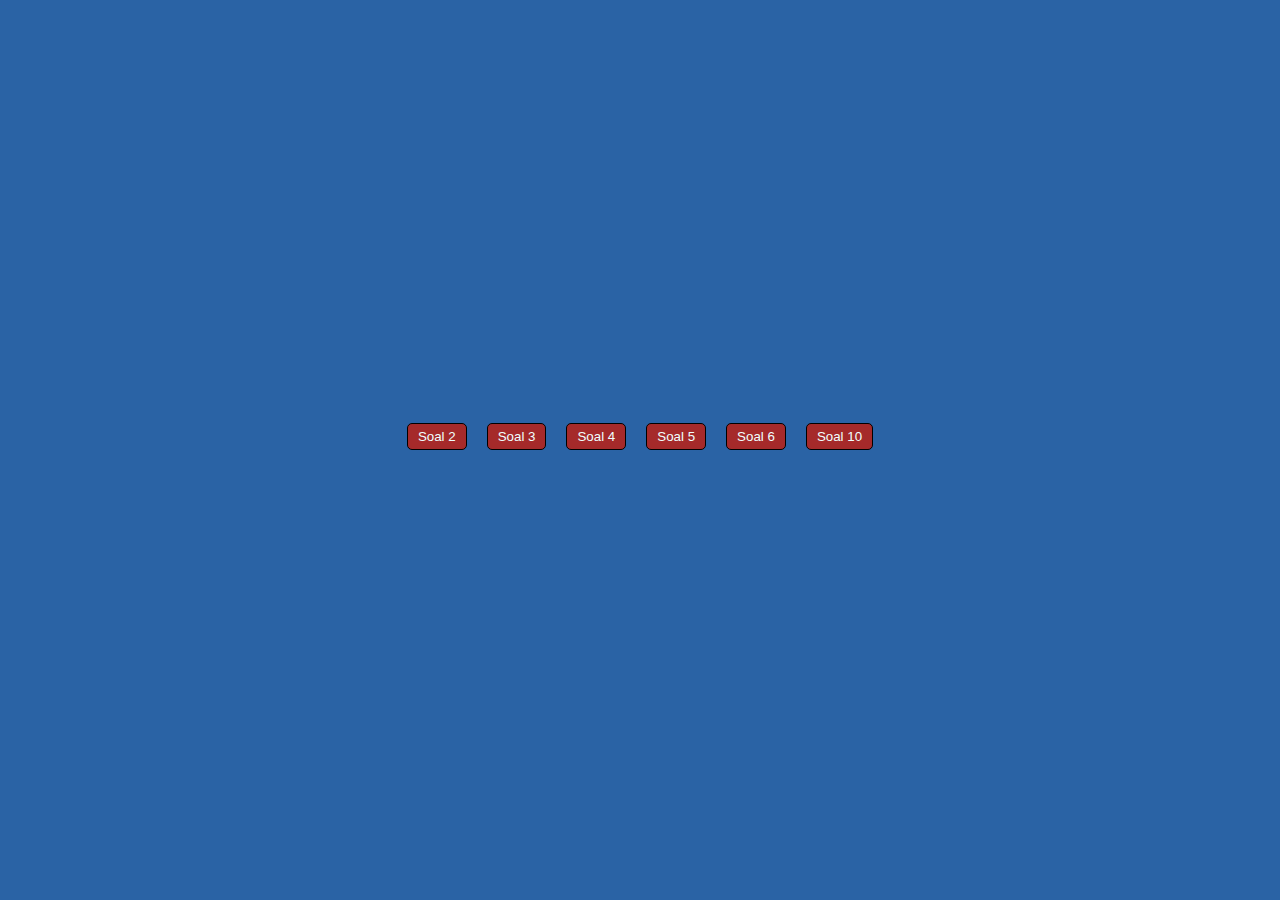
<file: index.html>
<!DOCTYPE html>
<html lang="en">
<head>
    <meta charset="UTF-8">
    <meta name="viewport" content="width=device-width, initial-scale=1.0">
    <title>UH JS</title>
    <link rel="stylesheet" href="style.css">
</head>
<body style="background-color: rgb(42, 99, 165);">
    <div style="display: flex; justify-content: space-around;" class="package">
        <div class="button">
            <a href="soal_2.html"><button>Soal 2</button></a>
            <a href="soal_3.html"><button>Soal 3</button></a>
            <a href="soal_4.html"><button>Soal 4</button></a>
            <a href="soal_5.html"><button>Soal 5</button></a>
            <a href="soal_6.html"><button>Soal 6</button></a>
            <a href="soal_10.html"><button>Soal 10</button></a>
        </div>
    </div>
</body>
</html>
</file>
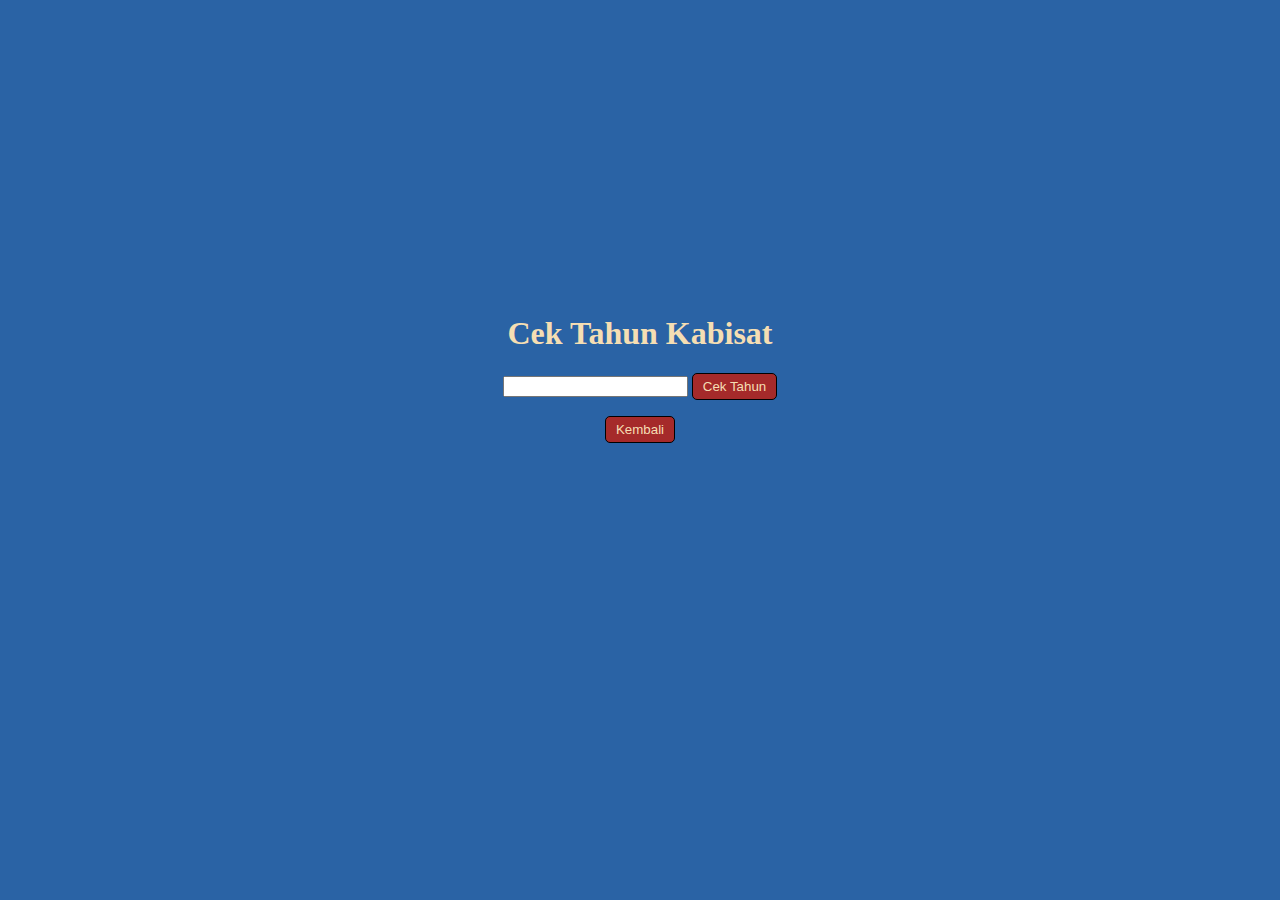
<file: soal_10.html>
<!DOCTYPE html>
<html lang="en">
<head>
    <meta charset="UTF-8">
    <meta name="viewport" content="width=device-width, initial-scale=1.0">
    <title>Tahun Kabisat</title>
</head>
<body style="background-color: rgb(42, 99, 165); color: wheat;">
    <center>
        <div class="tahun_kabisat" style="margin-top: 35vh;">
            <h1>Cek Tahun Kabisat</h1>
            <label for="tahun"></label>
            <input type="number" id="tahun">
            <button onclick="cek_tahun()" style="background-color: brown; border-radius: 5px; color: wheat;  padding-right: 10px; padding-left: 10px; padding-top: 5px; padding-bottom: 5px; border: 1px black solid;">Cek Tahun</button>
            <p id="tahun_kabisat"></p>
            <a href="index.html"><button style="background-color: brown; border-radius: 5px; color: wheat;  padding-right: 10px; padding-left: 10px; padding-top: 5px; padding-bottom: 5px; border: 1px black solid;">Kembali</button></a>
        </div>
    </center>
    <script>
        function cek_tahun(){
            const tahun = parseFloat(document.getElementById('tahun').value);
            const tahun_kabisat = document.getElementById('tahun_kabisat');

            if (tahun % 4 === 0){
                tahun_kabisat.textContent="TAHUN KABISAT";
            }
            else{
                tahun_kabisat.textContent="BUKAN TAHUN KABISAT";
            }
        }
    </script>
</body>
</html>
</file>
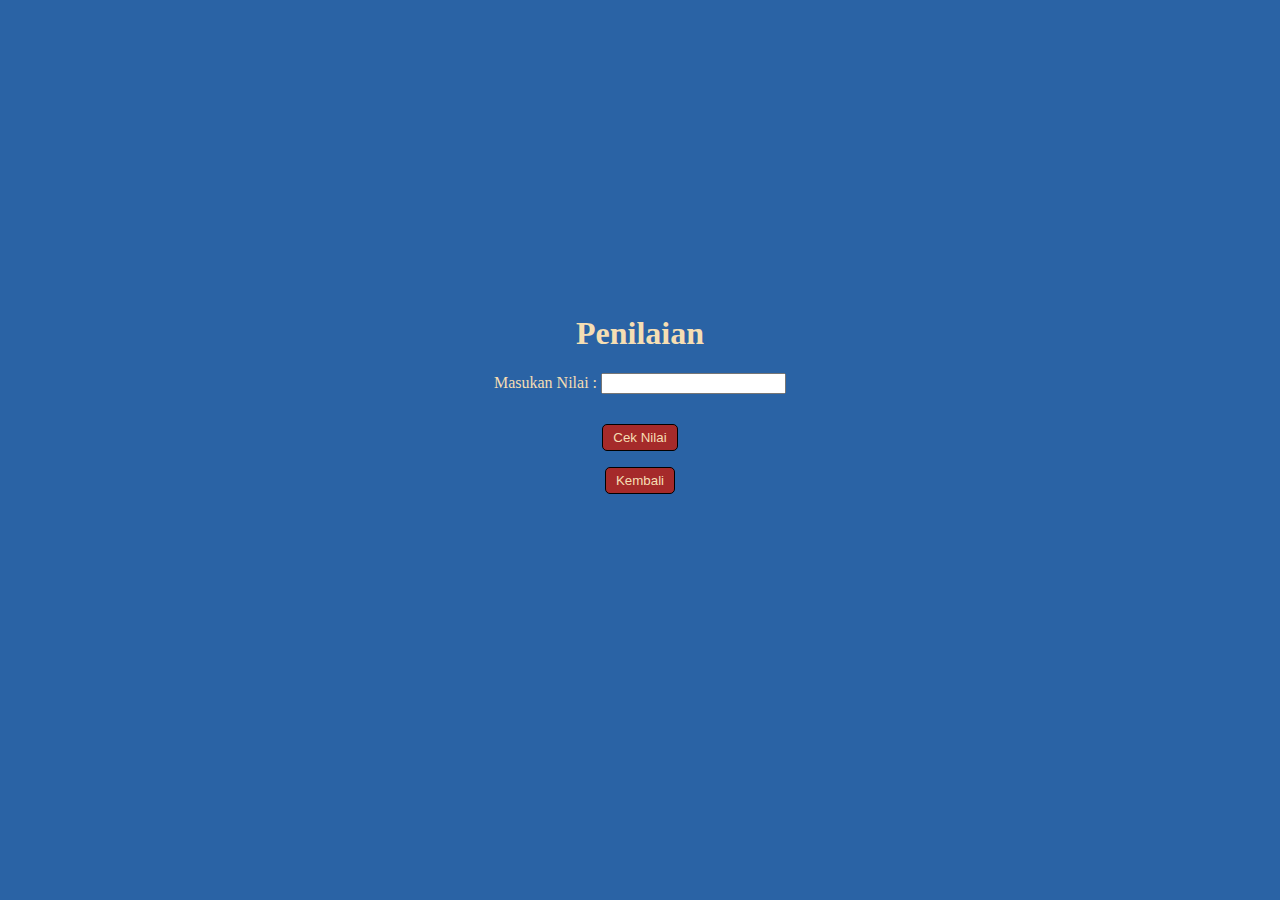
<file: soal_2.html>
<!DOCTYPE html>
<html lang="en">
<head>
    <meta charset="UTF-8">
    <meta name="viewport" content="width=device-width, initial-scale=1.0">
    <title>Nilai</title>
</head>
<body style="background-color: rgb(42, 99, 165);">
    <div style="margin-top: 35vh; color: wheat;" class="input">
        <center>
            <h1>Penilaian</h1>
            <label for="nilai">Masukan Nilai :</label>
            <input type="number" id="nilai"><br>
            <button style="margin-top: 30px; background-color: brown; border-radius: 5px; color: wheat;  padding-right: 10px; padding-left: 10px; padding-top: 5px; padding-bottom: 5px; border: 1px black solid;" onclick="ceknilai()">Cek Nilai</button>
            <p id="hasil"></p>
            <a href="index.html"><button style="background-color: brown; border-radius: 5px; color: wheat;  padding-right: 10px; padding-left: 10px; padding-top: 5px; padding-bottom: 5px; border: 1px black solid;">Kembali</button></a>
        </center>
    </div>
    <script>
        function ceknilai(){
            const inputNilai= parseInt(document.getElementById('nilai').value);
            const hasil = document.getElementById('hasil');

            if(inputNilai > 80){
                hasil.textContent="SANGAT MEMUASKAN"
            }
            if(inputNilai >= 60 && inputNilai <= 80){
                hasil.textContent="MEMUASKAN"
            }
            if(inputNilai <= 60){
                hasil.textContent="JANGAN MENYERAH !!!"
            }
        }
    </script>
</body>
</html>
</file>
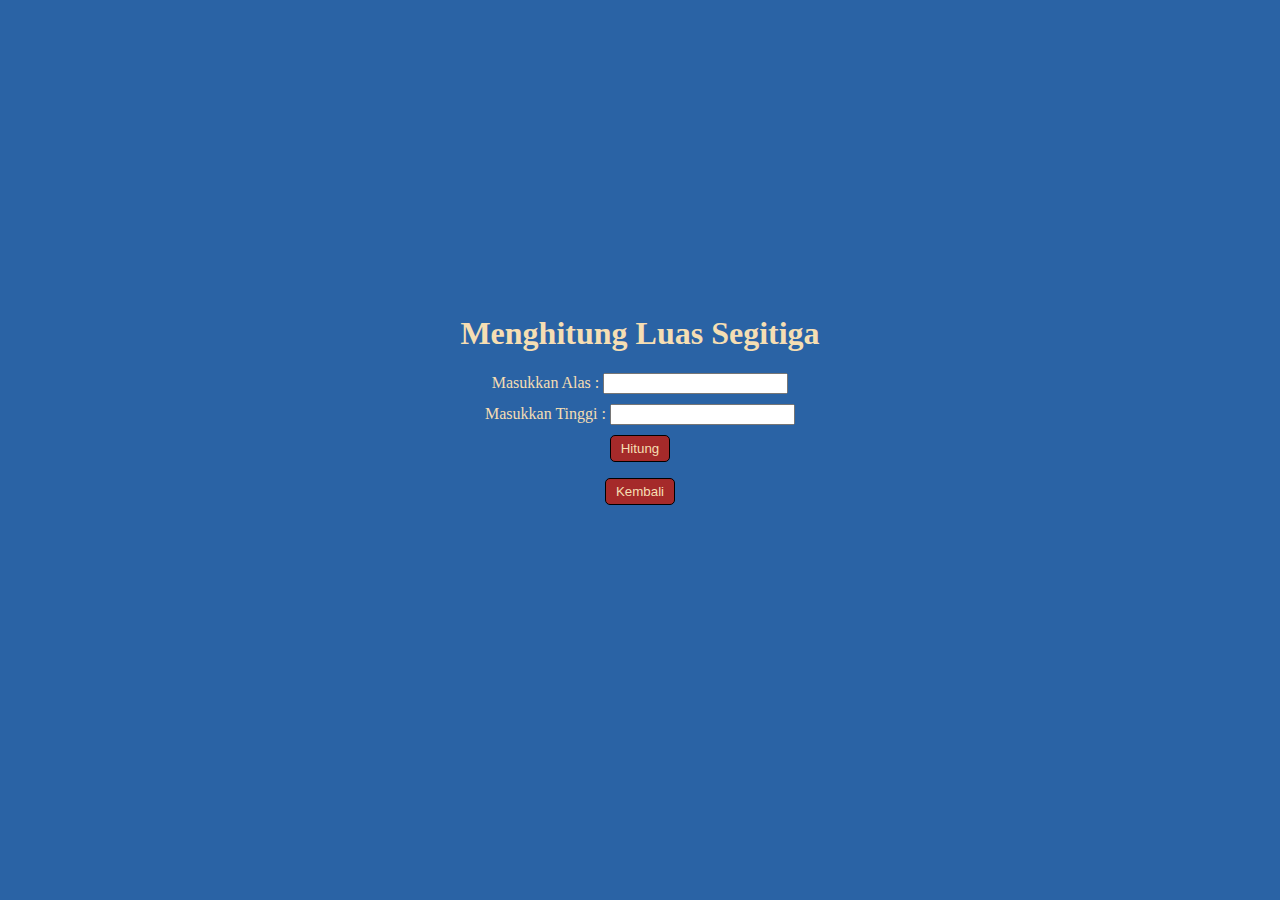
<file: soal_3.html>
<!DOCTYPE html>
<html lang="en">
<head>
    <meta charset="UTF-8">
    <meta name="viewport" content="width=device-width, initial-scale=1.0">
    <title>Luas Segitiga</title>
</head>
<body style="background-color: rgb(42, 99, 165); color: wheat;">
    <center>
        <div style="margin-top: 35vh;" class="luas_segitiga">
            <h1>Menghitung Luas Segitiga</h1>
            <label for="alas">Masukkan Alas :</label>
            <input type="number" id="alas"><br>
            <div style="margin-top: 10px;">
                <label for="tinggi">Masukkan Tinggi :</label>
                <input type="number" id="tinggi">
            </div>
            <button style="margin-top: 10px; background-color: brown; border-radius: 5px; color: wheat;  padding-right: 10px; padding-left: 10px; padding-top: 5px; padding-bottom: 5px; border: 1px black solid;" onclick="HitungLuas()">Hitung</button>
            <p id="hasil"></p>
            <a href="index.html"><button style="background-color: brown; border-radius: 5px; color: wheat;  padding-right: 10px; padding-left: 10px; padding-top: 5px; padding-bottom: 5px; border: 1px black solid;">Kembali</button></a>
        </div>
    </center>
    <script>
        function HitungLuas() {
            const setengah = 0.5;
            const alas = parseInt(document.getElementById('alas').value);
            const tinggi = parseInt(document.getElementById('tinggi').value);
            const hasil = document.getElementById('hasil');

            hasil.textContent = "LUAS SEGITIGA = " + (setengah * alas * tinggi);
        }
    </script>
</body>
</html>
</file>
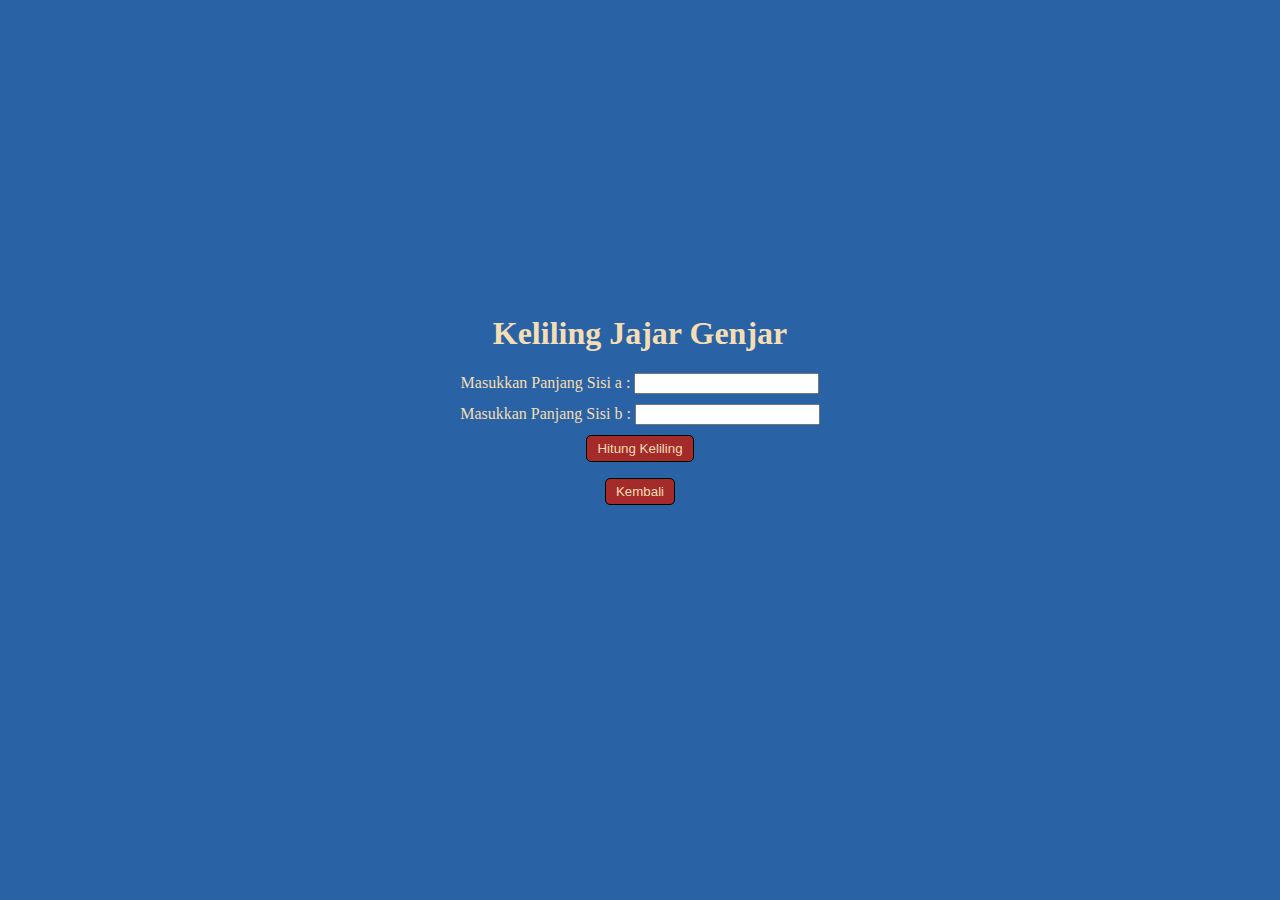
<file: soal_4.html>
<!DOCTYPE html>
<html lang="en">
<head>
    <meta charset="UTF-8">
    <meta name="viewport" content="width=device-width, initial-scale=1.0">
    <title>Keliling Jajar Genjang</title>
</head>
<body style="background-color: rgb(42, 99, 165); color: wheat;">
    <center>
        <div style="margin-top: 35vh;" class="keliling_jajar_genjang">
            <h1>Keliling Jajar Genjar</h1>
            <label for="sisi_a">Masukkan Panjang Sisi a :</label>
            <input type="number" id="sisi_a"><br>
            <div style="margin-top: 10px;">
                <label for="sisi_b">Masukkan Panjang Sisi b :</label>
                <input type="number" id="sisi_b"><br>
            </div>
            <button style="margin-top: 10px; background-color: brown; border-radius: 5px; color: wheat;  padding-right: 10px; padding-left: 10px; padding-top: 5px; padding-bottom: 5px; border: 1px black solid;" onclick="HitungKeliling()">Hitung Keliling</button>
            <p id="hasil"></p>
            <a href="index.html"><button style="background-color: brown; border-radius: 5px; color: wheat;  padding-right: 10px; padding-left: 10px; padding-top: 5px; padding-bottom: 5px; border: 1px black solid;">Kembali</button></a>
        </div>
    </center>
    <script>
        function HitungKeliling() {
            const sisi_a = parseFloat(document.getElementById('sisi_a').value);
            const sisi_b = parseFloat(document.getElementById('sisi_b').value);
            const hasil = document.getElementById('hasil');

            const keliling = 2 * (sisi_a + sisi_b);

            hasil.textContent = "Keliling Jajar Genjang = " + keliling;
        }
    </script>
</body>
</html>
</file>
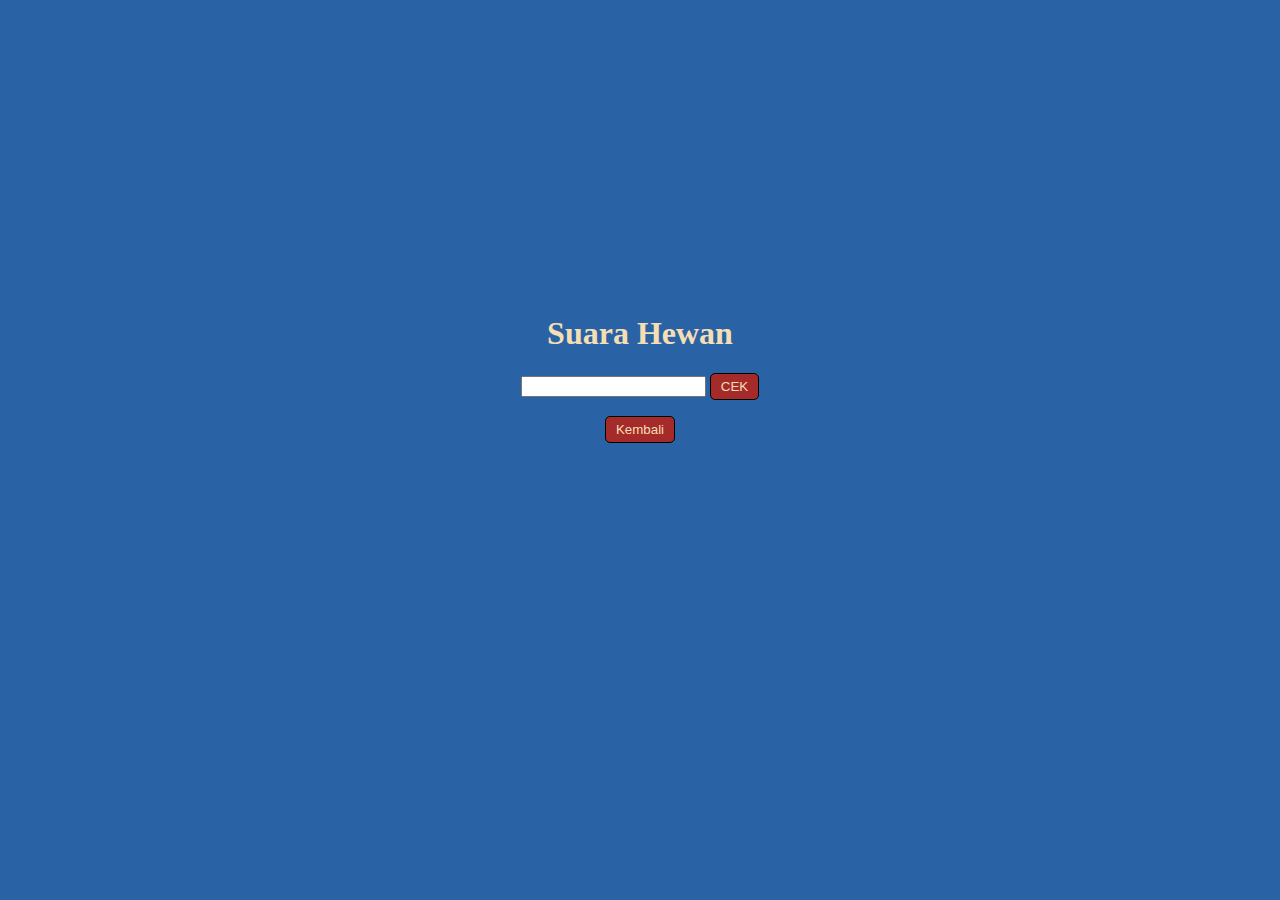
<file: soal_5.html>
<!DOCTYPE html>
<html lang="en">
<head>
    <meta charset="UTF-8">
    <meta name="viewport" content="width=device-width, initial-scale=1.0">
    <title>Suara Hewan</title>
</head>
<body style="background-color: rgb(42, 99, 165); color: wheat;">
    <center>
        <div style="margin-top: 35vh;">
            <h1>Suara Hewan</h1>
            <label for="suara"></label>
            <input type="text" id="suara">
            <button onclick="cek_hewan()" style="background-color: brown; border-radius: 5px; color: wheat;  padding-right: 10px; padding-left: 10px; padding-top: 5px; padding-bottom: 5px; border: 1px black solid;">CEK</button>
            <p id="hasil"></p>
            <a href="index.html"><button style="background-color: brown; border-radius: 5px; color: wheat;  padding-right: 10px; padding-left: 10px; padding-top: 5px; padding-bottom: 5px; border: 1px black solid;">Kembali</button></a>
        </div>
    </center>
    <script>
        function cek_hewan(){
            const suara = document.getElementById('suara').value;
            const hasil = document.getElementById('hasil')

            if(suara === "meong"){
                hasil.textContent="Kucing";
            }
            else if(suara === "guguk"){
                hasil.textContent="Anjing";
            }
            else{
                hasil.textContent="Hewan Tidak diketahui"
            }
        }
    </script>
</body>
</html>
</file>
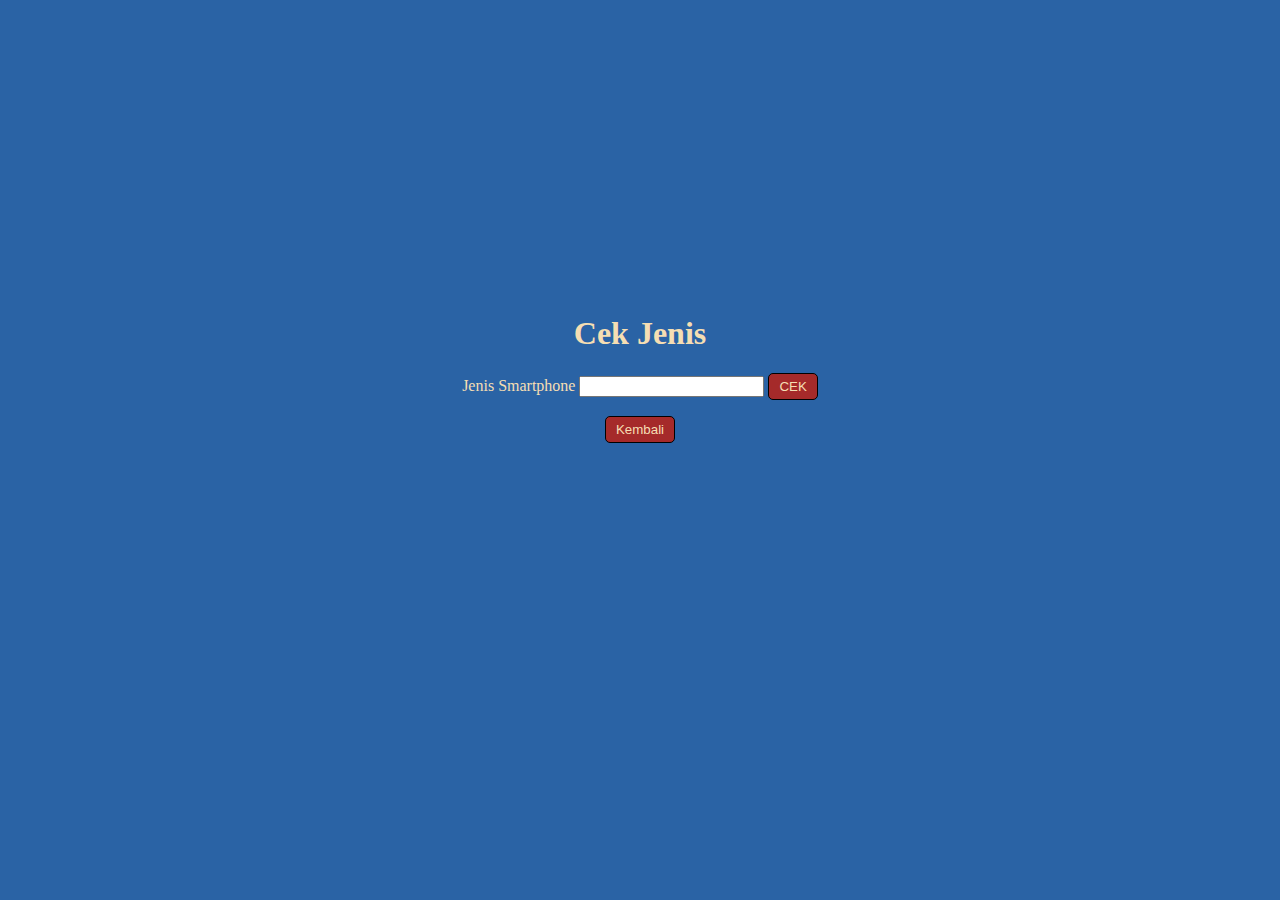
<file: soal_6.html>
<!DOCTYPE html>
<html lang="en">
<head>
    <meta charset="UTF-8">
    <meta name="viewport" content="width=device-width, initial-scale=1.0">
    <title>Document</title>
</head>
<body style="background-color: rgb(42, 99, 165); color: wheat;">
    <center>
        <div style="margin-top: 35vh;">
            <h1>Cek Jenis</h1>
            <label for="masukan">Jenis Smartphone</label>
            <input type="text" id="masukan">
            <button onclick="cek_hasil()" style="background-color: brown; border-radius: 5px; color: wheat;  padding-right: 10px; padding-left: 10px; padding-top: 5px; padding-bottom: 5px; border: 1px black solid;">CEK</button>
            <p id="hasil"></p>
            <a href="index.html"><button style="background-color: brown; border-radius: 5px; color: wheat;  padding-right: 10px; padding-left: 10px; padding-top: 5px; padding-bottom: 5px; border: 1px black solid;">Kembali</button></a>
        </div>
    </center>
    <script>
        function cek_hasil(){
            const masukan = document.getElementById('masukan').value;
            const hasil = document.getElementById('hasil')

            if(masukan === "10MP"){
                hasil.textContent="Kamera";
            }
            else if(masukan === "128GB"){
                hasil.textContent="Memori";
            }
            else{
                hasil.textContent="Tidak diketahui"
            }
        }
    </script>
</body>
</html>
</file>
<file: style.css>
.button{
    display: flex;
    flex-direction: row;
    justify-content: center;
    flex-wrap: wrap;
    align-content: space-around;
    padding-top: 45vh;
}

button{
    margin: 10px;
    background-color: brown;
    color: azure;
    border-radius: 5px;
    padding-right: 10px;
    padding-left: 10px;
    padding-top: 5px;
    padding-bottom: 5px;
    border: 1px black solid;
    -webkit-border-radius: 5px;
    -moz-border-radius: 5px;
    -ms-border-radius: 5px;
    -o-border-radius: 5px;
}
</file>
